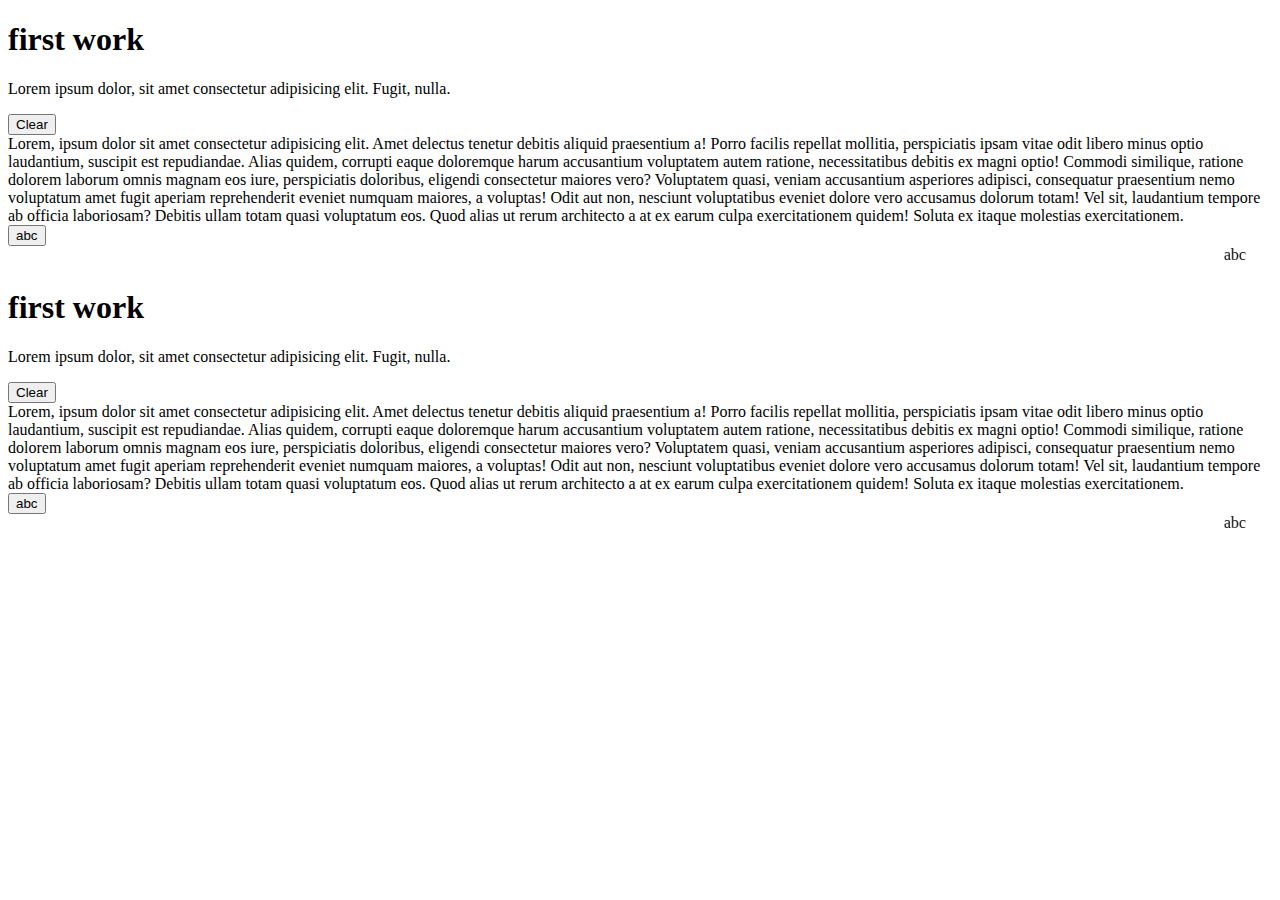
<file: index.html>
<!DOCTYPE html>
<html lang="en">
<head>
    <meta charset="UTF-8">
    <meta name="viewport" content="width=device-width, initial-scale=1.0">
    <title>Document</title>
</head>
<body>
    <h1>first work</h1>
    <p>Lorem ipsum dolor, sit amet consectetur adipisicing elit. Fugit, nulla.</p>
    <button>Clear</button>
    <div>Lorem, ipsum dolor sit amet consectetur adipisicing elit. Amet delectus tenetur debitis aliquid praesentium a! Porro facilis repellat mollitia, perspiciatis ipsam vitae odit libero minus optio laudantium, suscipit est repudiandae.
    Alias quidem, corrupti eaque doloremque harum accusantium voluptatem autem ratione, necessitatibus debitis ex magni optio! Commodi similique, ratione dolorem laborum omnis magnam eos iure, perspiciatis doloribus, eligendi consectetur maiores vero?
    Voluptatem quasi, veniam accusantium asperiores adipisci, consequatur praesentium nemo voluptatum amet fugit aperiam reprehenderit eveniet numquam maiores, a voluptas! Odit aut non, nesciunt voluptatibus eveniet dolore vero accusamus dolorum totam!
    Vel sit, laudantium tempore ab officia laboriosam? Debitis ullam totam quasi voluptatum eos. Quod alias ut rerum architecto a at ex earum culpa exercitationem quidem! Soluta ex itaque molestias exercitationem.</div>
    <button>abc</button>
    <marquee behavior="" direction="">abc</marquee>
</body>
</html>
<!DOCTYPE html>
<html lang="en">
<head>
    <meta charset="UTF-8">
    <meta name="viewport" content="width=device-width, initial-scale=1.0">
    <title>Document</title>
</head>
<body>
    <h1>first work</h1>
    <p>Lorem ipsum dolor, sit amet consectetur adipisicing elit. Fugit, nulla.</p>
    <button>Clear</button>
    <div>Lorem, ipsum dolor sit amet consectetur adipisicing elit. Amet delectus tenetur debitis aliquid praesentium a! Porro facilis repellat mollitia, perspiciatis ipsam vitae odit libero minus optio laudantium, suscipit est repudiandae.
    Alias quidem, corrupti eaque doloremque harum accusantium voluptatem autem ratione, necessitatibus debitis ex magni optio! Commodi similique, ratione dolorem laborum omnis magnam eos iure, perspiciatis doloribus, eligendi consectetur maiores vero?
    Voluptatem quasi, veniam accusantium asperiores adipisci, consequatur praesentium nemo voluptatum amet fugit aperiam reprehenderit eveniet numquam maiores, a voluptas! Odit aut non, nesciunt voluptatibus eveniet dolore vero accusamus dolorum totam!
    Vel sit, laudantium tempore ab officia laboriosam? Debitis ullam totam quasi voluptatum eos. Quod alias ut rerum architecto a at ex earum culpa exercitationem quidem! Soluta ex itaque molestias exercitationem.</div>
    <button>abc</button>
    <marquee behavior="" direction="">abc</marquee>
</body>
</html>
</file>
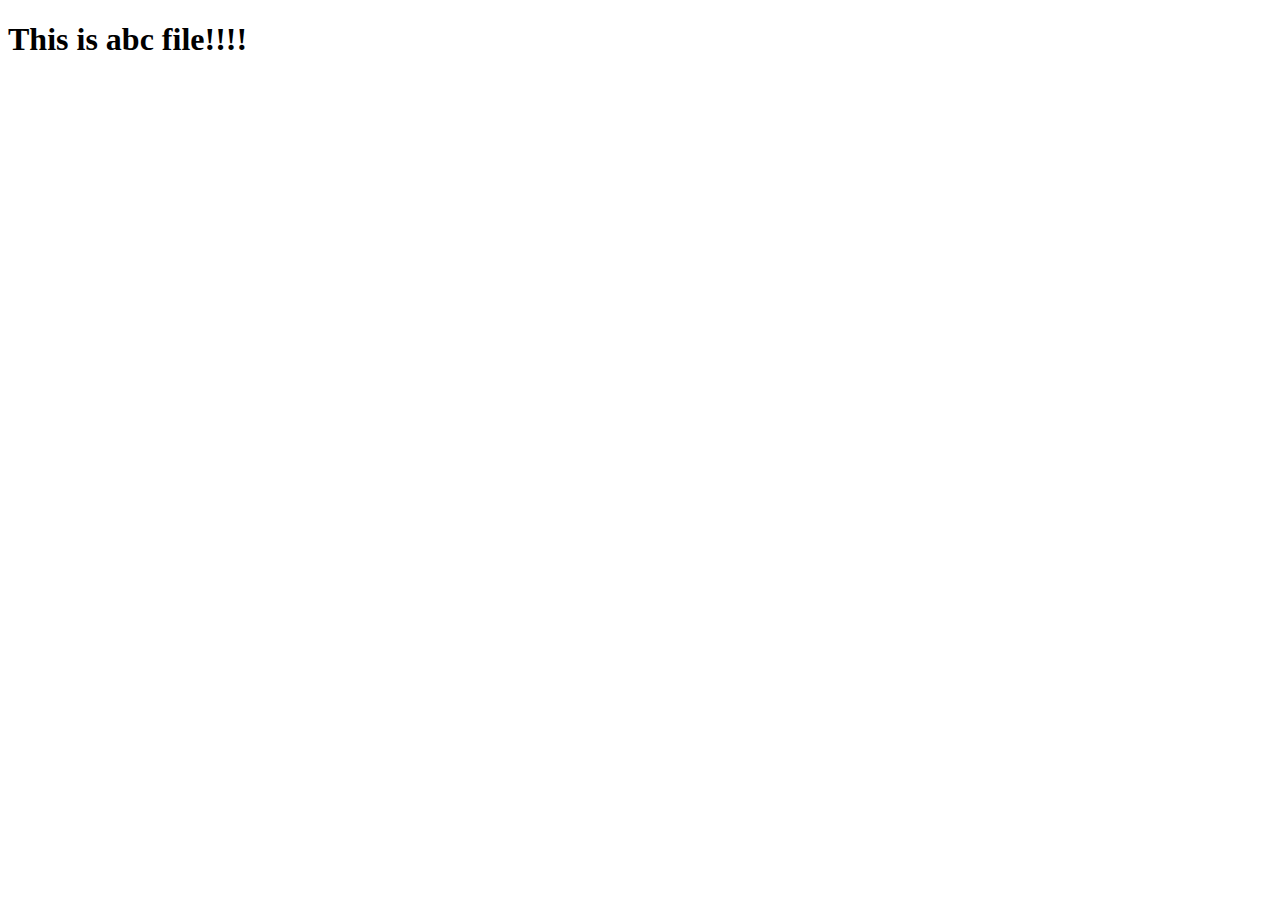
<file: abc.html>
<!DOCTYPE html>
<html lang="en">
<head>
    <meta charset="UTF-8">
    <meta name="viewport" content="width=device-width, initial-scale=1.0">
    <title>Document</title>
</head>
<body>
    <h1>This is abc file!!!!</h1>
</body>
</html>
</file>
